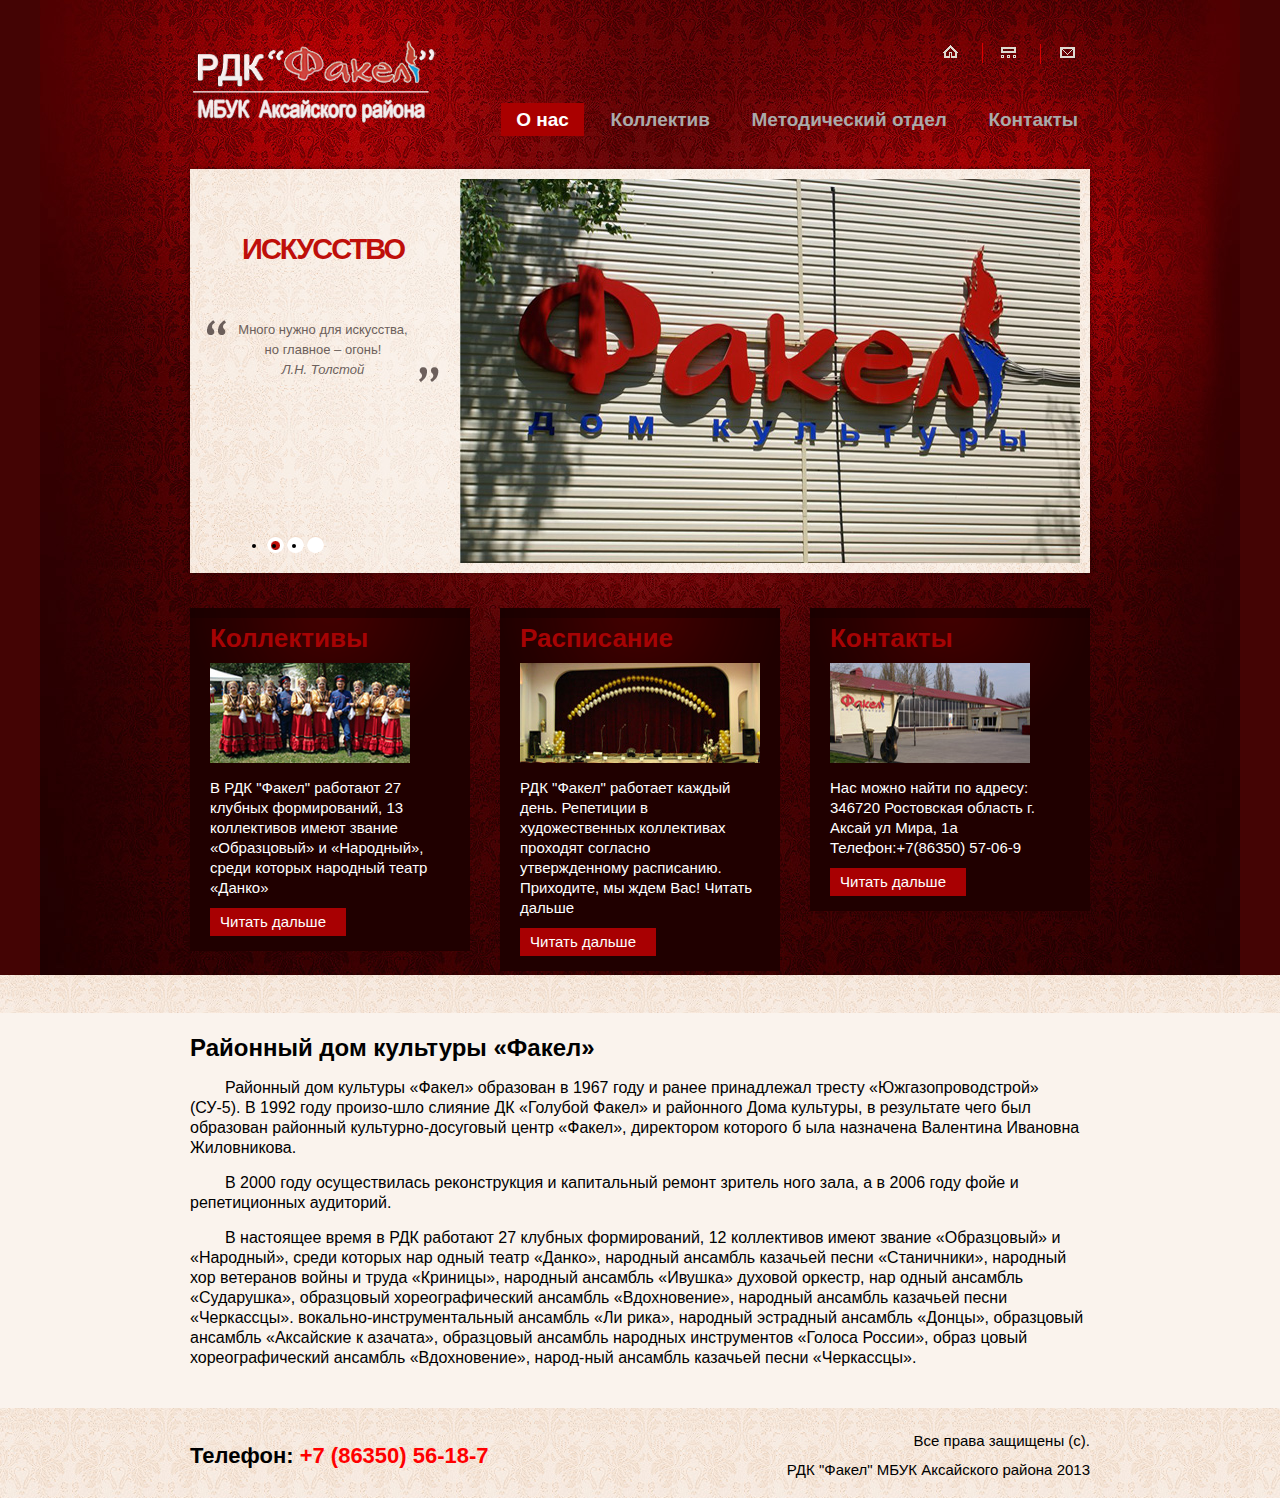
<file: index.html>
<!doctype html>
<html>
<head>
	<meta charset="utf-8">
	<title>Главная страница</title>
	<link rel="stylesheet" href="css/style.css">
</head>

<body>
<div class="header fix">
	<a href="index.html" class="logo"></a>
	<ul class="menu">
		<li class="active"><a href="index.html">О нас</a></li>
		<li><a href="#">Коллектив</a></li>
		<li><a href="inner.html">Методический отдел</a></li>
		<li><a href="contact.html">Контакты</a></li>
	</ul>
	<ul class="contact">
		<li><a class="line" href="#"><div class="icon1"></div></a></li>
		<li><a class="line" href="#"><div class="icon2"></div></a></li>
		<li><a href="#"><div class="icon3"></div></a></li>
	</ul>
</div>

<div class="sliderBg fix">
	<div class="slider_bg">
		<div class="slider">
			<ul class="items">
				<li>
					<img src="images/img1.jpg" alt="">
					<div class="banner">
						<strong><span class="sliderName">Искусство</span></strong><br><br>
						<p>
							<span>Много нужно для искусства,<br>но главное – огонь!<br><i>Л.Н. Толстой</i></span>
						</p>
					</div>
				</li>
				<li>
					<img src="images/img2.jpg" alt="">
					<div class="banner">
						<strong><span class="sliderName">Культура</span></strong><br><br>
							<p>
							<span>&nbsp;&nbsp;Сердце, воображение и разум -<br>  вот та среда, 
							 где зарождается <br>то, что мы называем культурой.<br><i>К.Г. Паустовский</i></span>
						</p></div>
					</li>
				<li>
					<img src="images/img3.jpg" alt="">
					<div class="banner">
						<strong><span class="sliderName">Творчество</span></strong><br><br>
						<p>
							<span>Способность творчества есть <br>великий дар природы; <br>акт творчества, в душе творящей, <br>есть великое таинство;<br>
							 минута творчества есть минута<br> великого священнодействия.<br><i>В.Г. Белинский</i> <br></span>
						</p>
					</div>
				</li>
			</ul>
		</div>
	</div>
</div>

<div class="top fix">
	<a href="#" class="box">
		<div class="boxContent">
			<div class="boxName">Коллективы</div>
			<img src="images/page2_img13.jpg" alt="">
			В РДК "Факел" работают 27 клубных формирований, 13 коллективов имеют звание «Образцовый» и «Народный», среди которых народный театр «Данко»
			<div class="boxRead">Читать дальше</div>
		</div>
	</a>
	<a href="#" class="box">
		<div class="boxContent">
			<div class="boxName">Расписание</div>
			<img src="images/page1_img2.jpg" alt="">
			РДК "Факел" работает каждый день. Репетиции в художественных коллективах проходят согласно утвержденному расписанию. Приходите, мы ждем Вас!
Читать дальше
			<div class="boxRead">Читать дальше</div>
		</div>
	</a>
	<a href="#" class="box mr">
		<div class="boxContent">
			<div class="boxName">Контакты</div>
			<img src="images/page1_img3.jpg" alt="">
			Нас можно найти по адресу:
			346720 Ростовская область
			г. Аксай
			ул Мира, 1a
			Телефон:+7(86350) 57-06-9
			<div class="boxRead">Читать дальше</div>
		</div>
	</a>
</div>

<div class="afterLine"></div>

<div class="content">
	<div class="fix contentBlock">
		<h2>Районный дом культуры «Факел»</h2>

		<p>Районный дом культуры «Факел» образован в 1967 году и ранее принадлежал тресту «Южгазопроводстрой» (СУ-5). В 1992 году произо-шло слияние ДК 
		«Голубой Факел» и районного Дома культуры, в результате чего был образован районный культурно-досуговый центр «Факел», директором которого б
		ыла назначена Валентина Ивановна Жиловникова.</p>

		<p>В 2000 году осуществилась реконструкция и капитальный ремонт зритель
		ного зала, а в 2006 году фойе и репетиционных аудиторий.</p>

		<p>В настоящее время в РДК работают 27 клубных формирований, 12
		 коллективов имеют звание «Образцовый» и «Народный», среди которых нар
		 одный театр «Данко», народный ансамбль казачьей песни «Станичники», народный
		 хор ветеранов войны и труда «Криницы», народный ансамбль «Ивушка» духовой оркестр, нар
		 одный ансамбль «Сударушка», образцовый хореографический ансамбль «Вдохновение», народный
		 ансамбль казачьей песни «Черкассцы». вокально-инструментальный ансамбль «Ли
		 рика», народный эстрадный ансамбль «Донцы», образцовый ансамбль «Аксайские к
		 азачата», образцовый ансамбль народных инструментов «Голоса России», образ
		 цовый хореографический ансамбль «Вдохновение», народ-ный ансамбль казачьей песни «Черкассцы».</p>


	</div>
</div>
<div class="footer">
	<div class="fix">
		<div class="footerPhone">Телефон: <span class="red">+7 (86350) 56-18-7</span></div>
		<div class="footerCop">
			<p>Все права защищены (c).</p>
			<p>РДК "Факел" МБУК Аксайского района 2013</p>
		</div>
	</div>
</div>

<script src="js/jquery-1.6.js"></script>
<script src="js/tms-0.3.js"></script>
<script src="js/tms_presets.js"></script>
<script src="js/script.js"></script>

</body>

</html>
</file>
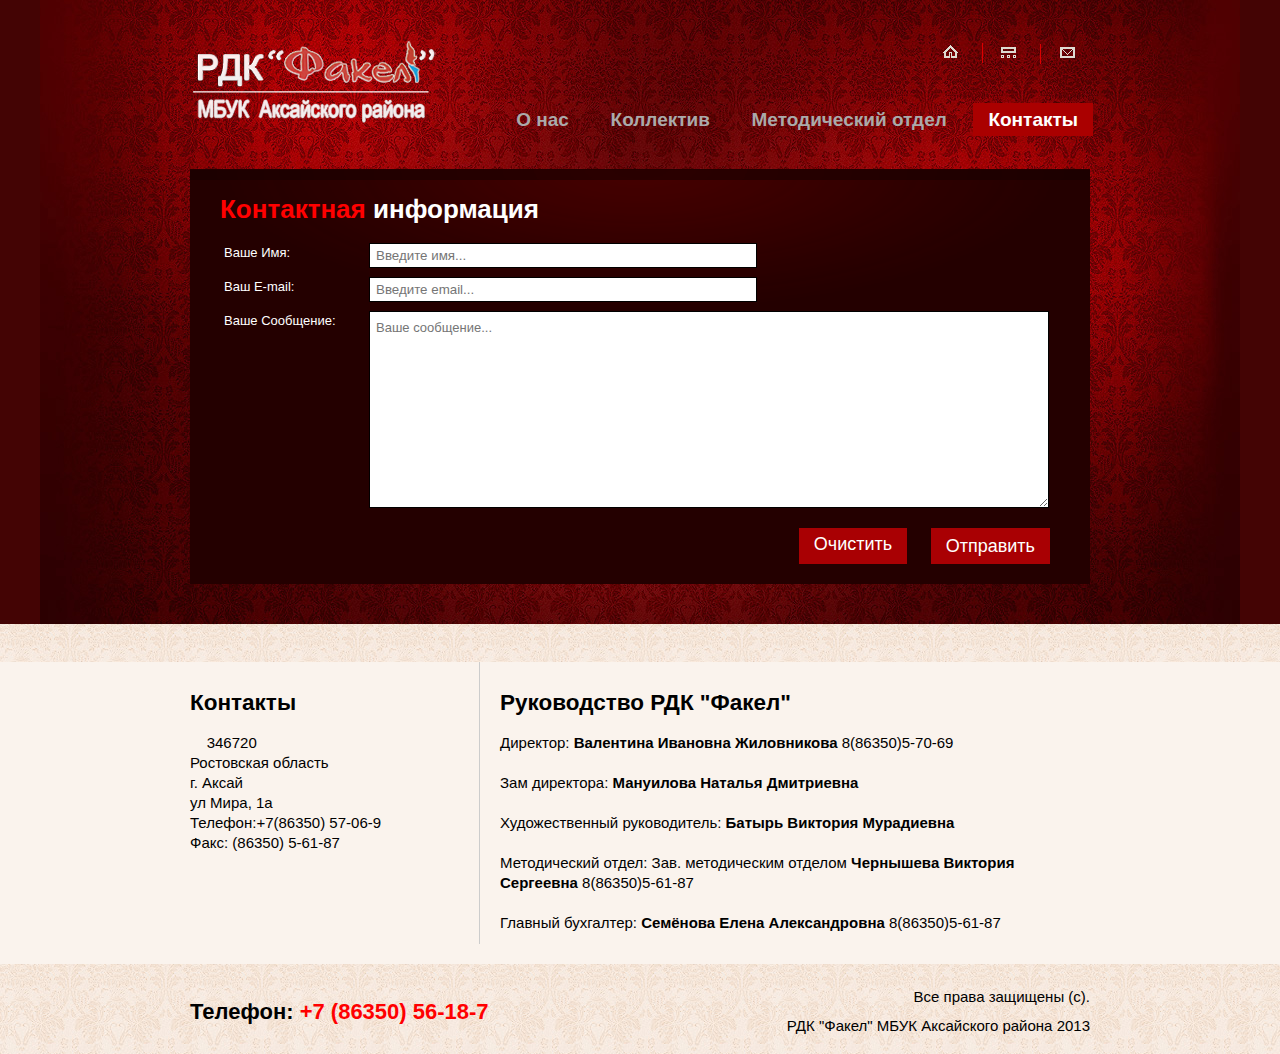
<file: contact.html>
<!doctype html>
<html>
<head>
	<meta charset="utf-8">
	<title>Контакты</title>
	<link rel="stylesheet" href="css/style.css">
</head>

<body>
<div class="header fix">
	<a href="index.html" class="logo"></a>
	<ul class="menu">
		<li><a href="index.html">О нас</a></li>
		<li><a href="#">Коллектив</a></li>
		<li><a href="inner.html">Методический отдел</a></li>
		<li class="active"><a href="contact.html">Контакты</a></li>
	</ul>
	<ul class="contact">
		<li><a class="line" href="#"><div class="icon1"></div></a></li>
		<li><a class="line" href="#"><div class="icon2"></div></a></li>
		<li><a href="#"><div class="icon3"></div></a></li>
	</ul>
</div>

<div class="contactForm fix">
	<div class="contactContent">
		<h1><span class="red">Контактная</span> информация</h1>
		<form method="post" action="#">
			<table>
				<tr>
					<td class="contactFormLeft"><label for="name">Ваше Имя:</label></td>
					<td><input id="name" type="text" placeholder="Введите имя..." required="required"></td>
				</td>
				<tr>
					<td class="contactFormLeft"><label for="email">Ваш E-mail:</label></td>
					<td><input id="email" type="text" placeholder="Введите email..." required="required"></td>
				</td>
				<tr>
					<td class="contactFormLeft"><label for="text">Ваше Сообщение:</label></td>
					<td>
						<textarea id="text" placeholder="Ваше сообщение..." required="required"></textarea>
					</td>
				</td>
			</table>
			<div class="contactFormFooter">
				<a class="clearForm btn">Очистить</a>
				<button class="submitForm btn" type="submit">Отправить</button>
			</div>
		</form>
		<div class="succses">Спасибо, с вами скоро свяжутся!</div>
	</div>
</div>
<br>
<br>
<div class="afterLine"></div>

<div class="content">
	<div class="fix">
		<div class="contentLeft">
			<h2>Контакты</h2>
			
			<p>&nbsp;&nbsp;&nbsp;&nbsp;346720</p>
			<p>Ростовская область</p>
			<p>г. Аксай</p>
			<p>ул Мира, 1a</p>
			<p>Телефон:+7(86350) 57-06-9</p>
			<p>Факс: (86350) 5-61-87</p>
			<br>
			<br>
			<br>
			
		</div>
		<div class="contentRight">
			<h2>Руководство РДК "Факел"</h2>
				Директор: <b>Валентина Ивановна Жиловникова</b> 8(86350)5-70-69
				<br>
				<br>
				Зам директора: <b>Мануилова Наталья Дмитриевна</b>
				<br>
				<br>
				Художественный руководитель: <b>Батырь Виктория Мурадиевна</b>
				<br>
				<br>
				Методический отдел: Зав. методическим отделом <b>Чернышева Виктория Сергеевна</b> 8(86350)5-61-87
				<br>
				<br>
				Главный бухгалтер: <b>Семёнова Елена Александровна</b> 8(86350)5-61-87
		</div>
		<div class="clear"></div>
	</div>
</div>

<div class="footer">
	<div class="fix">
		<div class="footerPhone">Телефон: <span class="red">+7 (86350) 56-18-7</span></div>
		<div class="footerCop">
			<p>Все права защищены (c).</p>
			<p>РДК "Факел" МБУК Аксайского района 2013</p>
		</div>
	</div>
</div>

<script src="js/jquery-1.6.js"></script>
<script src="js/tms-0.3.js"></script>
<script src="js/tms_presets.js"></script>
<script src="js/script.js"></script>

</body>

</html>
</file>
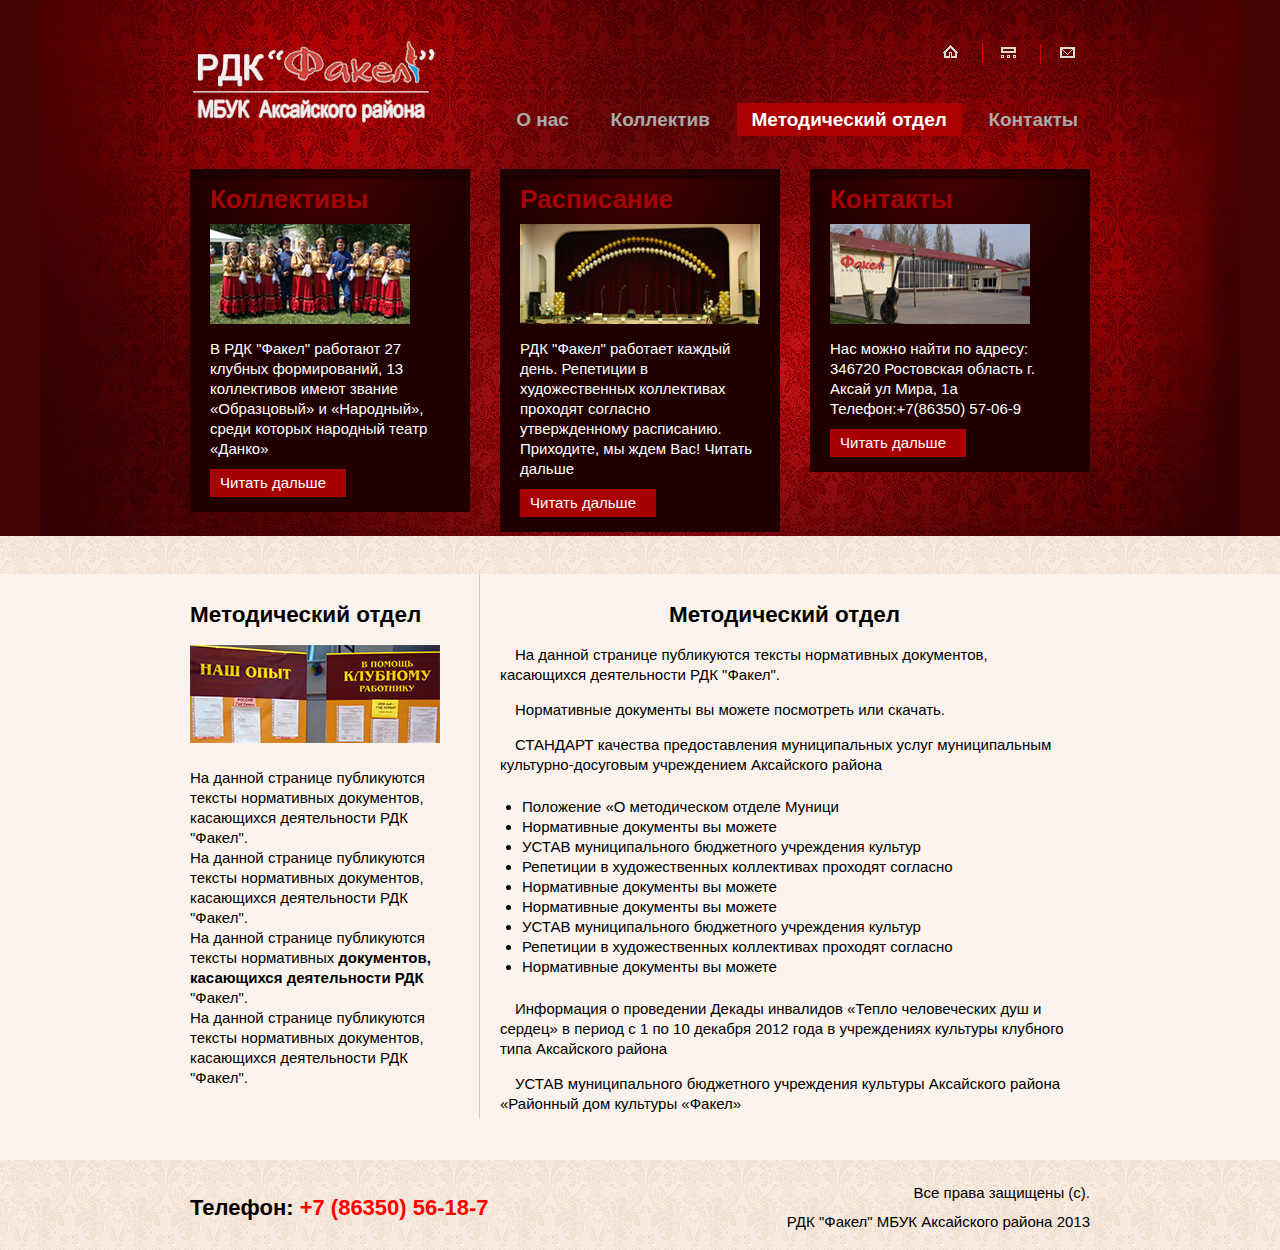
<file: inner.html>
<!doctype html>
<html>
<head>
	<meta charset="utf-8">
	<title>Методический отдел</title>
	<link rel="stylesheet" href="css/style.css">
</head>

<body>
<div class="header fix">
	<a href="index.html" class="logo"></a>
	<ul class="menu">
		<li><a href="index.html">О нас</a></li>
		<li><a href="#">Коллектив</a></li>
		<li class="active"><a href="inner.html">Методический отдел</a></li>
		<li><a href="contact.html">Контакты</a></li>
	</ul>
	<ul class="contact">
		<li><a class="line" href="#"><div class="icon1"></div></a></li>
		<li><a class="line" href="#"><div class="icon2"></div></a></li>
		<li><a href="#"><div class="icon3"></div></a></li>
	</ul>
</div>

<div class="top fix">
	<a href="#" class="box">
		<div class="boxContent">
			<div class="boxName">Коллективы</div>
			<img src="images/page2_img13.jpg" alt="">
			В РДК "Факел" работают 27 клубных формирований, 13 коллективов имеют звание «Образцовый» и «Народный», среди которых народный театр «Данко»
			<div class="boxRead">Читать дальше</div>
		</div>
	</a>
	<a href="#" class="box">
		<div class="boxContent">
			<div class="boxName">Расписание</div>
			<img src="images/page1_img2.jpg" alt="">
			РДК "Факел" работает каждый день. Репетиции в художественных коллективах проходят согласно утвержденному расписанию. Приходите, мы ждем Вас!
Читать дальше
			<div class="boxRead">Читать дальше</div>
		</div>
	</a>
	<a href="#" class="box mr">
		<div class="boxContent">
			<div class="boxName">Контакты</div>
			<img src="images/page1_img3.jpg" alt="">
			Нас можно найти по адресу:
			346720 Ростовская область
			г. Аксай
			ул Мира, 1a
			Телефон:+7(86350) 57-06-9
			<div class="boxRead">Читать дальше</div>
		</div>
	</a>
</div>

<div class="afterLine"></div>

<div class="content">
	<div class="fix">
		<div class="contentLeft">
			<h2>Методический отдел</h2>
			<img src="images/page3_img4.jpg" alt="">
			<br>
			<br>
			<p>На данной странице публикуются тексты нормативных документов, касающихся деятельности РДК "Факел".
			</p>
			<p>
					На данной странице публикуются тексты нормативных документов, касающихся деятельности РДК "Факел".
			</p>
						<p>
					На данной странице публикуются тексты нормативных <b>документов, касающихся деятельности РДК</b> "Факел".
			</p>
						<p>
					На данной странице публикуются тексты нормативных документов, касающихся деятельности РДК "Факел".
			</p>
		</div>
		<div class="contentRight">
			<h2 class="c">Методический отдел</h2>

				<p>На данной странице публикуются тексты нормативных документов, касающихся деятельности РДК "Факел".</p>

				<p>Нормативные документы вы можете посмотреть или скачать.</p>

				<p> СТАНДАРТ качества предоставления муниципальных услуг муниципальным культурно-досуговым учреждением Аксайского района</p>

				<ul>
					<li>Положение «О методическом отделе Муници</li>
					<li>Нормативные документы вы можете</li>
					<li>УСТАВ муниципального бюджетного учреждения культур</li>
					<li>Репетиции в художественных коллективах проходят согласно</li>
					<li>Нормативные документы вы можете</li>
					<li>Нормативные документы вы можете</li>
					<li>УСТАВ муниципального бюджетного учреждения культур</li>
					<li>Репетиции в художественных коллективах проходят согласно</li>
					<li>Нормативные документы вы можете</li>
				</ul>
				
				<p> Информация о проведении Декады инвалидов «Тепло человеческих душ и сердец» в период с 1 по 10 декабря 2012 года в учреждениях культуры клубного типа Аксайского района</p>

				<p>УСТАВ муниципального бюджетного учреждения культуры Аксайского района «Районный дом культуры «Факел»</p>
	
		</div>
		<div class="clear"></div>
	</div>
</div>
<div class="footer">
	<div class="fix">
		<div class="footerPhone">Телефон: <span class="red">+7 (86350) 56-18-7</span></div>
		<div class="footerCop">
			<p>Все права защищены (c).</p>
			<p>РДК "Факел" МБУК Аксайского района 2013</p>
		</div>
	</div>
</div>

<script src="js/jquery-1.6.js"></script>
<script src="js/tms-0.3.js"></script>
<script src="js/tms_presets.js"></script>
<script src="js/script.js"></script>

</body>

</html>
</file>
<file: css/style.css>
@charset "utf-8";
@import "header.css";
@import "content.css";
@import "footer.css";
@import "slider.css";

*  {
	margin: 0;
	padding: 0;
}
body {
    background: #440404 url("../images/bg_top_img.jpg") no-repeat center top;
    font: 13px/20px Arial, sans-serif;
}
a {
    text-decoration: none;

}
button {
	border: none;
	outline: none;
}
.fix {
	width: 900px;
	min-height: 50px;
	position: relative;
	margin: 0 auto;
}
.mr {
	margin-right: 0;
}
.red {
	color: red;
}
.clear {
    clear: both;

}
.c {
	text-align: center;
}
input {
    border: 1px solid #000;  outline: none;
    padding-left: 6px;
    padding-top: 2px;
    padding-bottom: 2px;
}
textarea {
    border: 1px solid #000;
    outline: none;
    padding-left: 6px;
    font: 13px/20px Arial, sans-serif;
}

h1 {
    margin-bottom: 20px;
}
h2 {
    margin-bottom: 20px;
}
h3 {}
h4 {}

.btn {
    background: #a90003; 
	color: #fff; 
    height: 36px;
    display: inline-block;
    font-size: 18px;
	padding: 6px 15px;
    cursor: pointer;
}
a.btn {
    height: 24px;
    position: relative;
    top: -2px;
}
</file>
